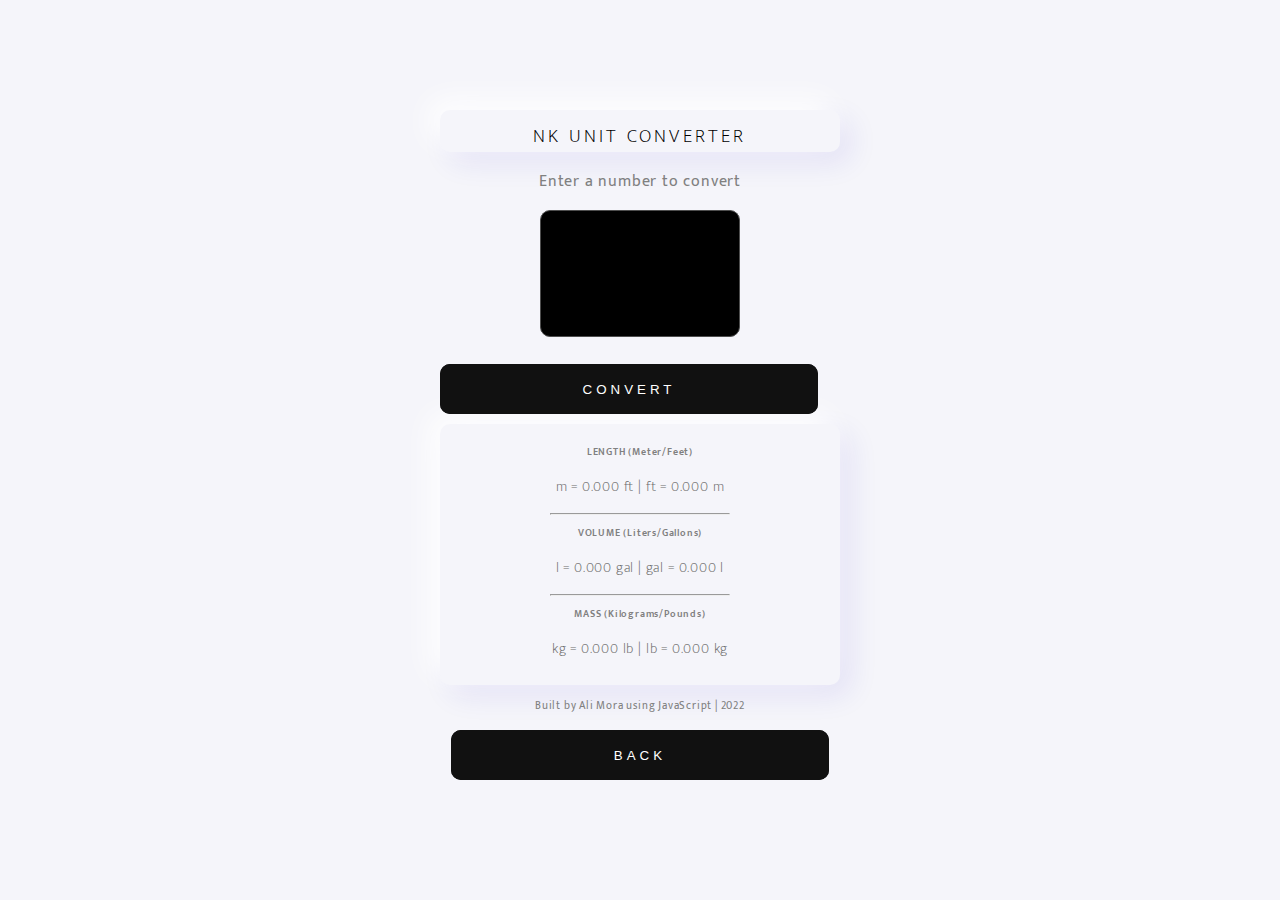
<file: nk_converter_app/convert.html>
<!DOCTYPE html5>
<html>
    <head>
        <title>NK Converter App</title>
        <link rel="stylesheet" href="style.css" />
    </head>
    <body>
        <div class="input">
            
            <h1>NK UNIT CONVERTER</h1>
            <p class="inst">
                Enter a number to convert
            </p>
            <input type="number" id="inp"></input>
            <br>
            <button type="button" onclick="convert()">
                CONVERT
            </button>
        </div>
        <div class="res-bg">
            <div class="length">
                <p class="res-head">LENGTH (Meter/Feet)</p>
                <p class="res-val">
                    <span class="inp-val">0</span> m = <span id="m-to-f">0.000</span> ft | 
                    <span class="inp-val">0</span> ft = <span id="f-to-m">0.000</span> m
                </p>
                <hr>
            </div>
            <div class="volume">
                <p class="res-head">VOLUME (Liters/Gallons)</p>
                <p class="res-val">
                    <span class="inp-val">0</span> l = <span id="l-to-g">0.000</span> gal | 
                    <span class="inp-val">0</span> gal = <span id="g-to-l">0.000</span> l
                </p>
                <hr>
            </div>
            <div class="mass">
                <p class="res-head">MASS (Kilograms/Pounds)</p>
                <p class="res-val">
                    <span class="inp-val">0</span> kg = <span id="k-to-p">0.000</span> lb | 
                    <span class="inp-val">0</span> lb = <span id="p-to-k">0.000</span> kg
                </p>
            </div>
        </div>
        <p>Built by Ali Mora using JavaScript | 2022</p>
        <button type="button">
          <a href="/index.html" style="text-decoration: none; color: white;">BACK</a>  
        </button>
        
        <script src="index.js"></script>
    </body>
</html>
</file>
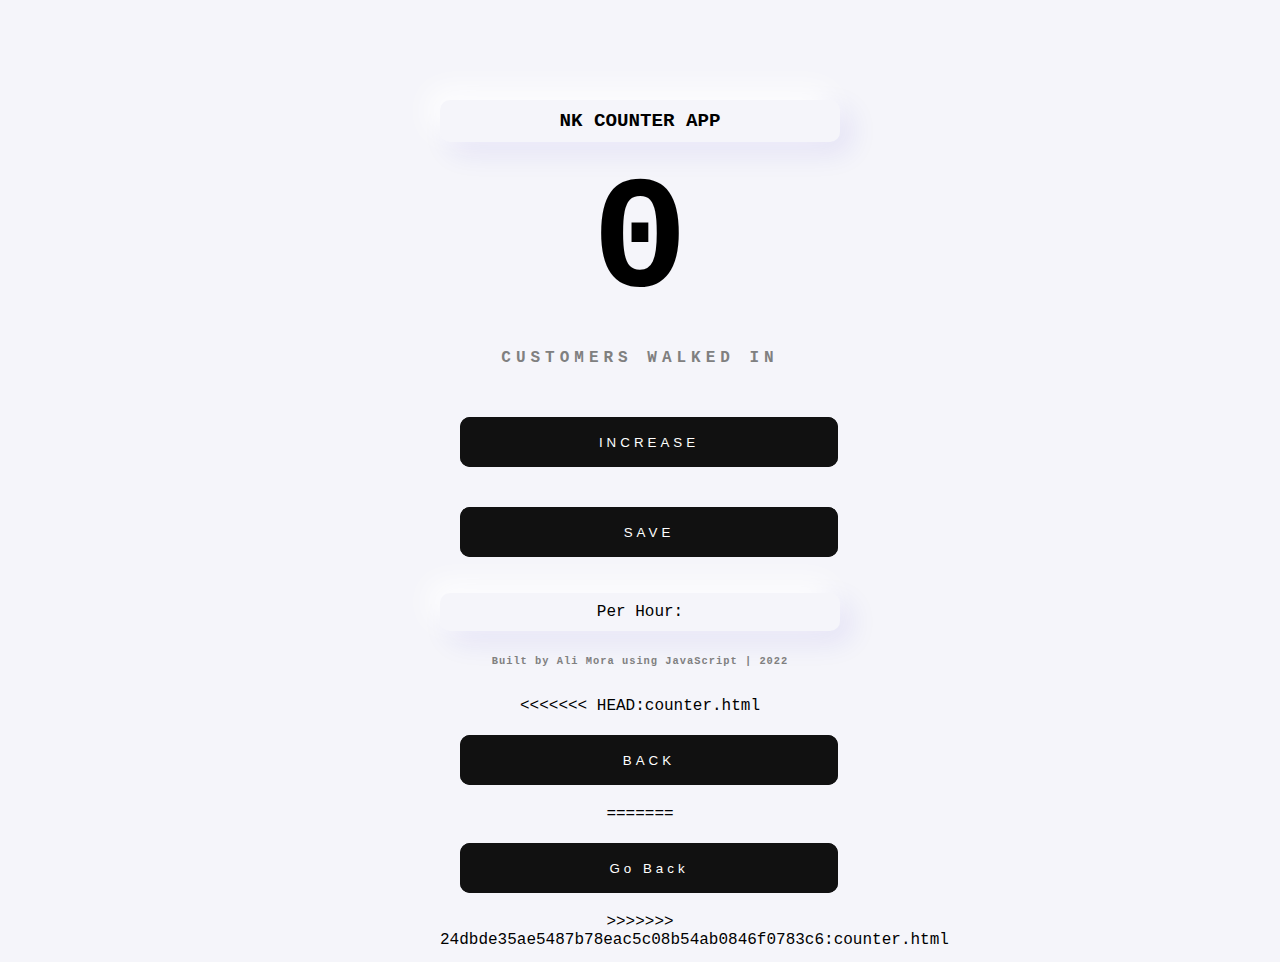
<file: nk_counter_app/counter.html>
<!DOCTYPE html>
<head>
    <link rel="stylesheet" href="index.css">
</head>
<body>
    <h1>NK COUNTER APP</h1>
    <h2 id="count-el">0</h2>
    <h3>CUSTOMERS WALKED IN</h3>
    <button id="bck-btn" onclick="increase()">INCREASE</button>
    <button id="save-btn" onclick="save()">SAVE</button>
    <p id="save-el">Per Hour:</p>
    <script src="index.js"></script>
    <h6>Built by Ali Mora using JavaScript | 2022</h6>
<<<<<<< HEAD:counter.html
    <button type="btn-bck">
        <a href="/index.html" style="text-decoration: none; color: white;">BACK</a>  
      </button>
=======

    <button onclick="history.back()" id="bck-btn">Go Back</button>
>>>>>>> 24dbde35ae5487b78eac5c08b54ab0846f0783c6:counter.html
</body>
</file>
<file: nk_converter_app/style.css>
@import url('https://fonts.googleapis.com/css2?family=Mukta');

* {
    box-sizing: border-box;
}

body {
    justify-content: center;
    align-items: center;
    text-align: center;
    margin: auto;
    margin-top: 100px;
    height: 200px;
    width: 400px;
    background-color: #F5F5FA;
    font-family: Mukta, sans-serif;

}

.input {
    margin: auto;
    display: flex;
    flex-direction: column;
    color: grey;
    text-align: center;
    letter-spacing: 0.05rem;
}

.btn-text {
    margin: auto;
    display: flex;
    flex-direction: column;
    color: grey;
    text-align: center;
    letter-spacing: 0.05rem;
}

h1 {
    color: black;
    text-align: center;
    font-family: Mukta;
    font-style: normal;
    background: #F5F5FA;
    border-radius: 10px;
    box-shadow: -10px -10px 30px 0 #fff,10px 10px 30px 0 #1d0dca17;
    padding-top: 10px;
    padding-bottom: 0px;
    font-size: 1.20rem;
    font-weight: 200;
    margin-top: 10px;
    margin-bottom: 0px;
    letter-spacing: 0.2rem;
}

p {
    font-size: 0.7rem;
    margin-bottom: 15px;
    color: grey;
    letter-spacing: 0.05rem;
}

.inst {
    font-size: 1rem;
    margin-bottom: 15px;
    color: grey;
    letter-spacing: 0.05rem;
}

#inp {
    border: 1px #4e4e4e solid;
    border-radius: 10px;
    text-align: center;
    font-size: 90px;
    font-weight: 800;
    padding-bottom: 10px;
    padding-top: 10px;
    width: 50%;
    margin: auto;   
    background: black;
    color: whitesmoke;
    font-family: "Cascadia Code",Consolas,Monaco,"Andale Mono","Ubuntu Mono",monospace;
}

.res-head{
    font-size: 10px;
    font-weight: 600;
    text-align: center;
    margin-top: 10px;
    font-family: Mukta;
}

.res-val {
    font-size: 14px;
    text-align: center;
    color: #6b6b6b;
    font-family: Mukta;
}

.res-bg {
    background: #F5F5FA;
    border-radius: 10px;
    box-shadow: -10px -10px 30px 0 #fff,10px 10px 30px 0 #1d0dca17;
    padding-top: 10px;
    padding-bottom: 10px;
    font-size: 1.20rem;
    font-weight: 200;
    margin-top: 10px;
    margin-bottom: 10px;
}

hr {
    color: grey;
    width: 20vh;
}

button {
    letter-spacing: 0.25rem;
    width: 42vh;
    height: 50px;
    border: none;
    outline: none;
    color: #fff;
    background: #111;
    cursor: pointer;
    position: relative;
    z-index: 0;
    border-radius: 10px;
}

button:before {
    content: '';
    background: linear-gradient(45deg, #ff0000, #ff7300, #fffb00, #48ff00, #00ffd5, #002bff, #7a00ff, #ff00c8, #ff0000);
    position: absolute;
    top: -2px;
    left:-2px;
    background-size: 400%;
    z-index: -1;
    filter: blur(5px);
    width: calc(100% + 4px);
    height: calc(100% + 4px);
    animation: glowing 20s linear infinite;
    opacity: 0;
    transition: opacity .3s ease-in-out;
    border-radius: 10px;
}

button:active {
    color: #000
}

button:active:after {
    background: transparent;
}

button:hover:before {
    opacity: 1;
}

button:after {
    z-index: -1;
    content: '';
    position: absolute;
    width: 100%;
    height: 100%;
    background: #111;
    left: 0;
    top: 0;
    border-radius: 10px;
}

@keyframes glowing {
    0% { background-position: 0 0; }
    50% { background-position: 400% 0; }
    100% { background-position: 0 0; }
}
</file>
<file: nk_counter_app/index.css>
* {
    box-sizing: border-box;
}

body {
    justify-content: center;
    align-items: center;
    text-align: center;
    margin: auto;
    margin-top: 100px;
    height: 200px;
    width: 400px;
    background-color: #F5F5FA;
    font-family: "Cascadia Code",Consolas,Monaco,"Andale Mono","Ubuntu Mono",monospace;
}

h1 {
    background: #F5F5FA;
    border-radius: 10px;
    box-shadow: -10px -10px 30px 0 #fff,10px 10px 30px 0 #1d0dca17;
    padding-top: 10px;
    padding-bottom: 10px;
    font-size: 1.20rem;
    font-weight: 600;
    margin-top: 10px;
    margin-bottom: 10px;
}

h2 {
    font-size: 10rem;
    margin-top: 10px;
    margin-bottom: 1px;
}

h3 {
    font-size: 1rem;
    margin-bottom: 30px;
    color: grey;
    letter-spacing: 5px;
}

h6 {
    font-size: 0.65rem;
    margin-bottom: 30px;
    color: grey;
    letter-spacing: 1px;
}

p {
    background: #F5F5FA;
    border-radius: 10px;
    box-shadow: -10px -10px 30px 0 #fff,10px 10px 30px 0 #1d0dca17;
    padding-top: 10px;
    padding-bottom: 10px;
}

#inc-btn {
    background: #F5F5FA;
    margin: 10px;
}

.save-btn {
    background: #F5F5FA;
    margin: 10px;
}

#bck-btn {
    letter-spacing: 0.25rem;
    width: 42vh;
    height: 50px;
    border: none;
    outline: none;
    color: #fff;
    background: #111;
    cursor: pointer;
    position: relative;
    z-index: 0;
    border-radius: 10px;
}

#bck-btn:before {
    content: '';
    background: linear-gradient(45deg, #ff0000, #ff7300, #fffb00, #48ff00, #00ffd5, #002bff, #7a00ff, #ff00c8, #ff0000);
    position: absolute;
    top: -2px;
    left:-2px;
    background-size: 400%;
    z-index: -1;
    filter: blur(5px);
    width: calc(100% + 4px);
    height: calc(100% + 4px);
    animation: glowing 20s linear infinite;
    opacity: 0;
    transition: opacity .3s ease-in-out;
    border-radius: 10px;
}

#bck-btn:active {
    color: #000
}

#bck-btn:active:after {
    background: transparent;
}

#bck-btn:hover:before {
    opacity: 1;
}

#bck-btn:after {
    z-index: -1;
    content: '';
    position: absolute;
    width: 100%;
    height: 100%;
    background: #111;
    left: 0;
    top: 0;
    border-radius: 10px;
}

@keyframes glowing {
    0% { background-position: 0 0; }
    50% { background-position: 400% 0; }
    100% { background-position: 0 0; }
}

button {
    letter-spacing: 0.25rem;
    width: 42vh;
    height: 50px;
    border: none;
    outline: none;
    color: #fff;
    background: #111;
    cursor: pointer;
    position: relative;
    z-index: 0;
    border-radius: 10px;
    margin: 20px;
}

button:before {
    content: '';
    background: linear-gradient(45deg, #ff0000, #ff7300, #fffb00, #48ff00, #00ffd5, #002bff, #7a00ff, #ff00c8, #ff0000);
    position: absolute;
    top: -2px;
    left:-2px;
    background-size: 400%;
    z-index: -1;
    filter: blur(5px);
    width: calc(100% + 4px);
    height: calc(100% + 4px);
    animation: glowing 20s linear infinite;
    opacity: 0;
    transition: opacity .3s ease-in-out;
    border-radius: 10px;
}

button:active {
    color: #000
}

button:active:after {
    background: transparent;
}

button:hover:before {
    opacity: 1;
}

button:after {
    z-index: -1;
    content: '';
    position: absolute;
    width: 100%;
    height: 100%;
    background: #111;
    left: 0;
    top: 0;
    border-radius: 10px;
}

@keyframes glowing {
    0% { background-position: 0 0; }
    50% { background-position: 400% 0; }
    100% { background-position: 0 0; }
}
</file>
